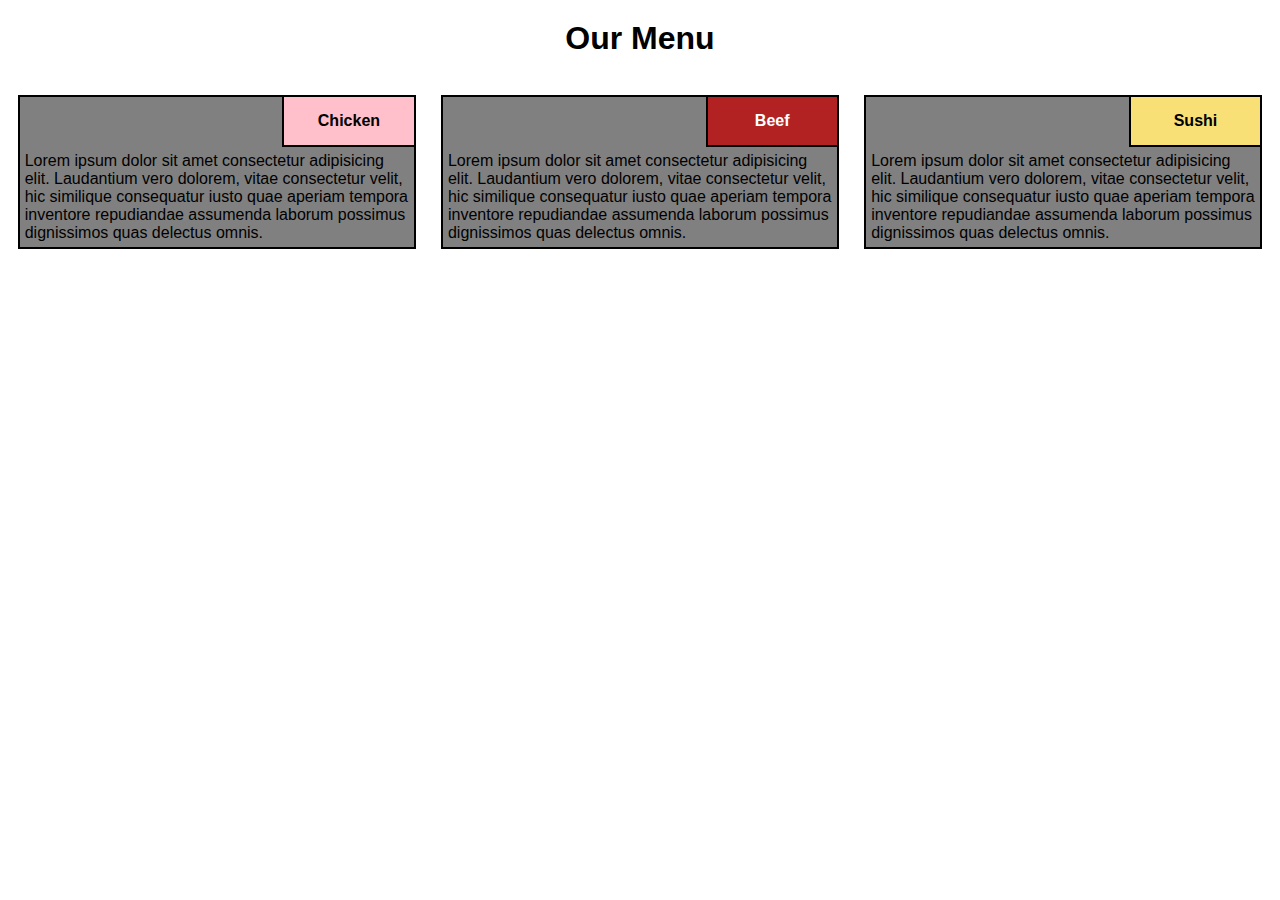
<file: module2-solutions/index.html>
<!DOCTYPE html>
<html lang="en">
<head>
    <meta charset="UTF-8">
    <meta name="viewport" content="width=device-width, initial-scale=1.0">
    <link rel="stylesheet" href="css/style.css">
    <title>Module 2 solution</title>
</head>
<body>
    <header>
        <h1>Our Menu</h1>
    </header>
    <section>
        <div class="row">
            <div id="box">
                <div id="content-title" class="pink-background"><p>Chicken</p></div><p>Lorem ipsum dolor sit amet consectetur adipisicing elit. Laudantium vero dolorem, vitae consectetur velit, hic similique consequatur iusto quae aperiam tempora inventore repudiandae assumenda laborum possimus dignissimos quas delectus omnis.</p>
            </div>
            <div id="box">
                <div id="content-title" class="red-background"><p>Beef</p></div><p>Lorem ipsum dolor sit amet consectetur adipisicing elit. Laudantium vero dolorem, vitae consectetur velit, hic similique consequatur iusto quae aperiam tempora inventore repudiandae assumenda laborum possimus dignissimos quas delectus omnis.</p>
            </div>
            <div id="box">
                <div id="content-title" class="yellow-background"><p>Sushi</p></div><p>Lorem ipsum dolor sit amet consectetur adipisicing elit. Laudantium vero dolorem, vitae consectetur velit, hic similique consequatur iusto quae aperiam tempora inventore repudiandae assumenda laborum possimus dignissimos quas delectus omnis.</p>
            </div>
        </div>
    </section>
</body>
</html>
</file>
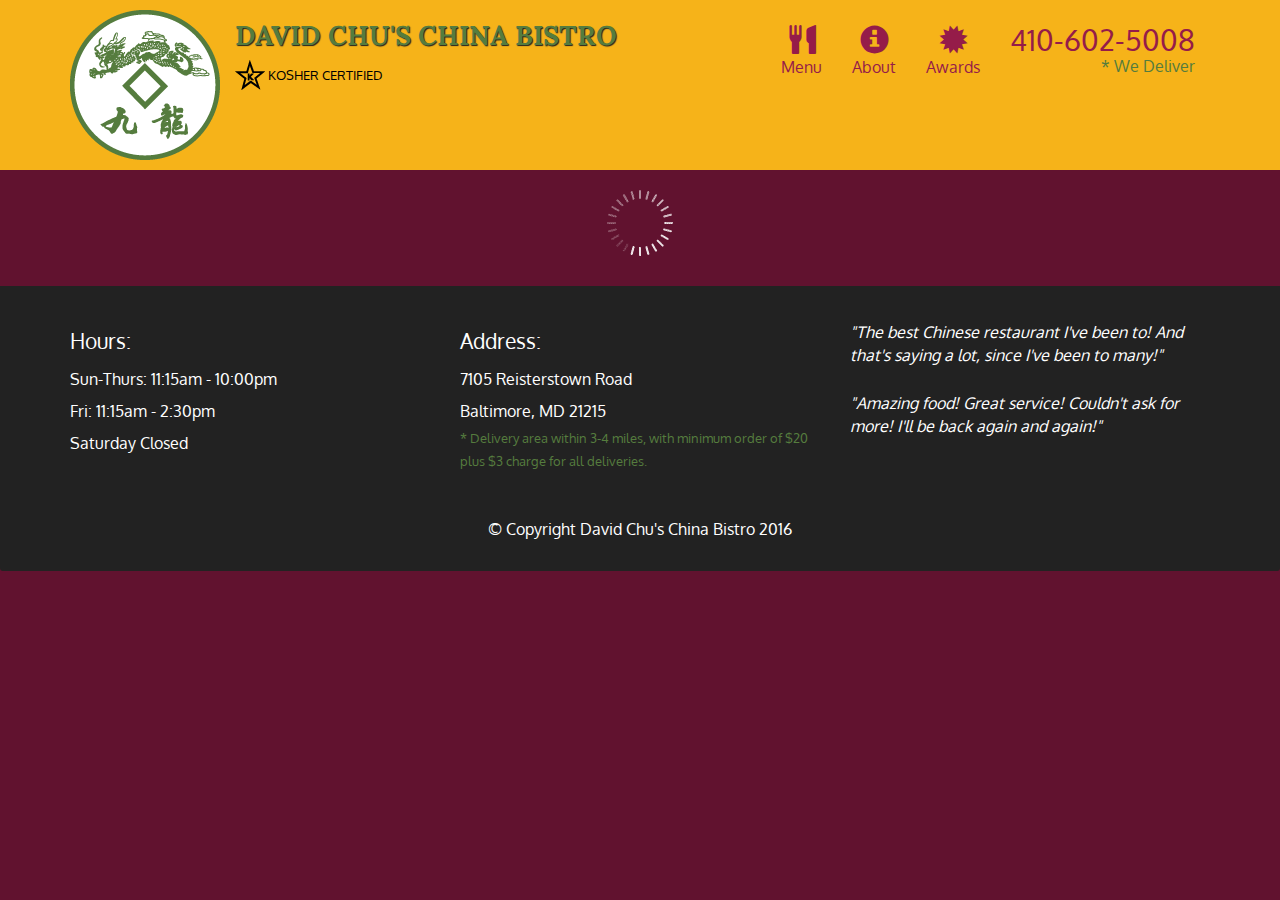
<file: module5_solutions/index.html>
<!doctype html>
<html lang="en">
  <head>
    <meta charset="utf-8">
    <meta http-equiv="X-UA-Compatible" content="IE=edge">
    <meta name="viewport" content="width=device-width, initial-scale=1">
    <title>David Chu's China Bistro</title>
    <link rel="stylesheet" href="css/bootstrap.min.css">
    <link rel="stylesheet" href="css/styles.css">
    <link href='https://fonts.googleapis.com/css?family=Oxygen:400,300,700' rel='stylesheet' type='text/css'>
    <link href='https://fonts.googleapis.com/css?family=Lora' rel='stylesheet' type='text/css'>
  </head>
<body>
  <header>
    <nav id="header-nav" class="navbar navbar-default">
      <div class="container">
        <div class="navbar-header">
          <a href="index.html" class="pull-left visible-md visible-lg">
            <div id="logo-img" alt="Logo image"></div>
          </a>

          <div class="navbar-brand">
            <a href="index.html"><h1>David Chu's China Bistro</h1></a>
            <p>
              <img src="images/star-k-logo.png" alt="Kosher certification">
              <span>Kosher Certified</span>
            </p>
          </div>

          <button id="navbarToggle" type="button" class="navbar-toggle collapsed" data-toggle="collapse" data-target="#collapsable-nav" aria-expanded="false">
            <span class="sr-only">Toggle navigation</span>
            <span class="icon-bar"></span>
            <span class="icon-bar"></span>
            <span class="icon-bar"></span>
          </button>
        </div>
        
        <div id="collapsable-nav" class="collapse navbar-collapse">
           <ul id="nav-list" class="nav navbar-nav navbar-right">
            <li id="navHomeButton" class="visible-xs active">
              <a href="index.html">
                <span class="glyphicon glyphicon-home"></span> Home</a>
            </li>
            <li id="navMenuButton">
              <a href="#" onclick="$dc.loadMenuCategories();">
                <span class="glyphicon glyphicon-cutlery"></span><br class="hidden-xs"> Menu</a>
            </li>
            <li>
              <a href="#">
                <span class="glyphicon glyphicon-info-sign"></span><br class="hidden-xs"> About</a>
            </li>
            <li>
              <a href="#">
                <span class="glyphicon glyphicon-certificate"></span><br class="hidden-xs"> Awards</a>
            </li>
            <li id="phone" class="hidden-xs">
              <a href="tel:410-602-5008">
                <span>410-602-5008</span></a><div>* We Deliver</div>
            </li>
          </ul><!-- #nav-list -->
        </div><!-- .collapse .navbar-collapse -->
      </div><!-- .container -->
    </nav><!-- #header-nav -->
  </header>

  <div id="call-btn" class="visible-xs">
    <a class="btn" href="tel:410-602-5008">
    <span class="glyphicon glyphicon-earphone"></span>
    410-602-5008
    </a>
  </div>
  <div id="xs-deliver" class="text-center visible-xs">* We Deliver</div>

  <div id="main-content" class="container"></div>

  <footer class="panel-footer">
    <div class="container">
      <div class="row">
        <section id="hours" class="col-sm-4">
          <span>Hours:</span><br>
          Sun-Thurs: 11:15am - 10:00pm<br>
          Fri: 11:15am - 2:30pm<br>
          Saturday Closed
          <hr class="visible-xs">
        </section>
        <section id="address" class="col-sm-4">
          <span>Address:</span><br>
          7105 Reisterstown Road<br>
          Baltimore, MD 21215
          <p>* Delivery area within 3-4 miles, with minimum order of $20 plus $3 charge for all deliveries.</p>
          <hr class="visible-xs">
        </section>
        <section id="testimonials" class="col-sm-4">
          <p>"The best Chinese restaurant I've been to! And that's saying a lot, since I've been to many!"</p>
          <p>"Amazing food! Great service! Couldn't ask for more! I'll be back again and again!"</p>
        </section>
      </div>
      <div class="text-center">&copy; Copyright David Chu's China Bistro 2016</div>
    </div>
  </footer>

  <!-- jQuery (Bootstrap JS plugins depend on it) -->
  <script src="js/jquery-2.1.4.min.js"></script>
  <script src="js/bootstrap.min.js"></script>
  <script src="js/ajax-utils.js"></script>
  <script src="js/script.js"></script>
</body>
</html>
</file>
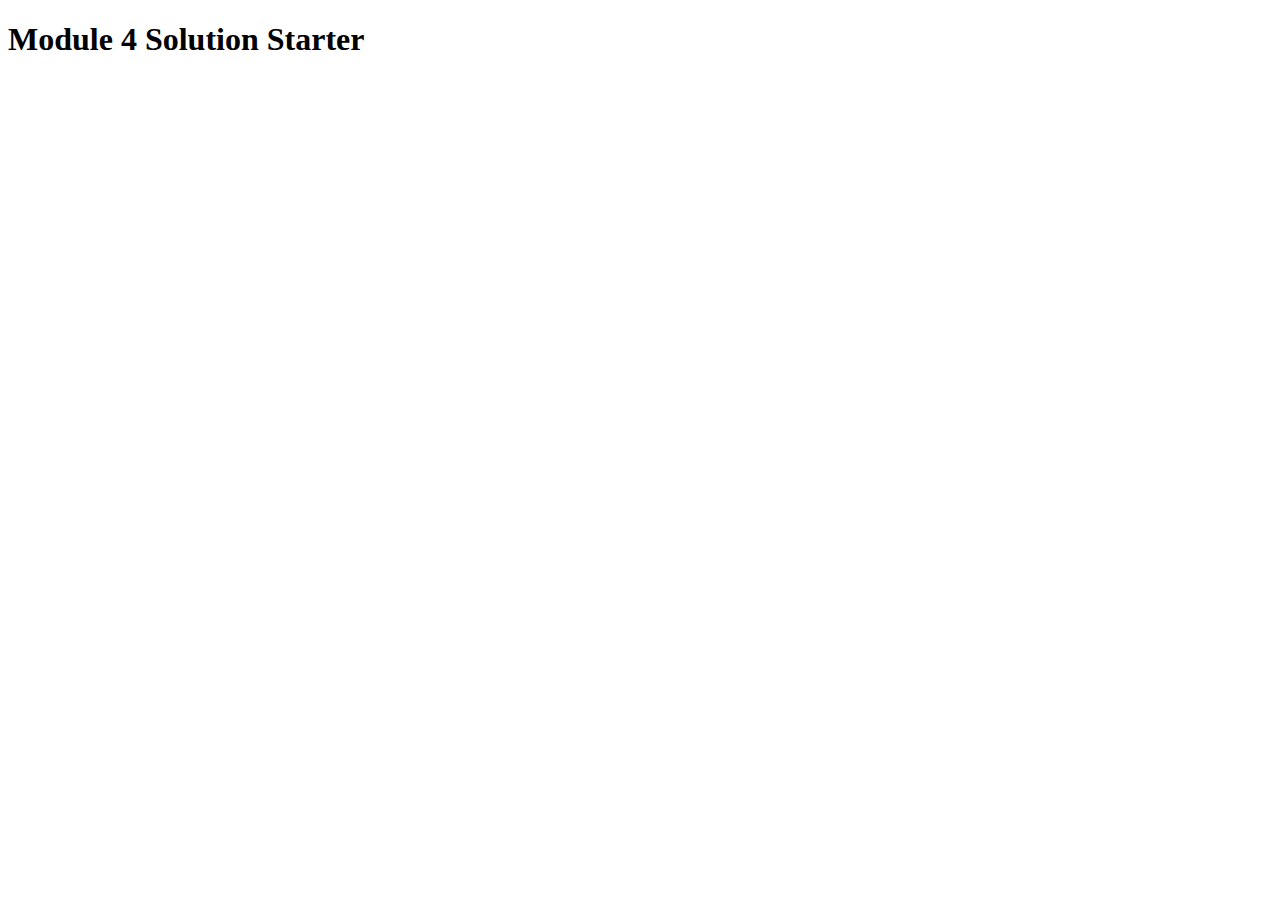
<file: module4-solutions/easier/index.html>
<!DOCTYPE html>
<html>
<head>
  <meta charset="utf-8">
  <title>Module 4 Solution Starter</title>
  <script src="SpeakHello.js"></script>
  <script src="SpeakGoodBye.js"></script>
  <script src="script.js"></script>
</head>
<body>
  <h1>Module 4 Solution Starter</h1>
</body>
</html>
</file>
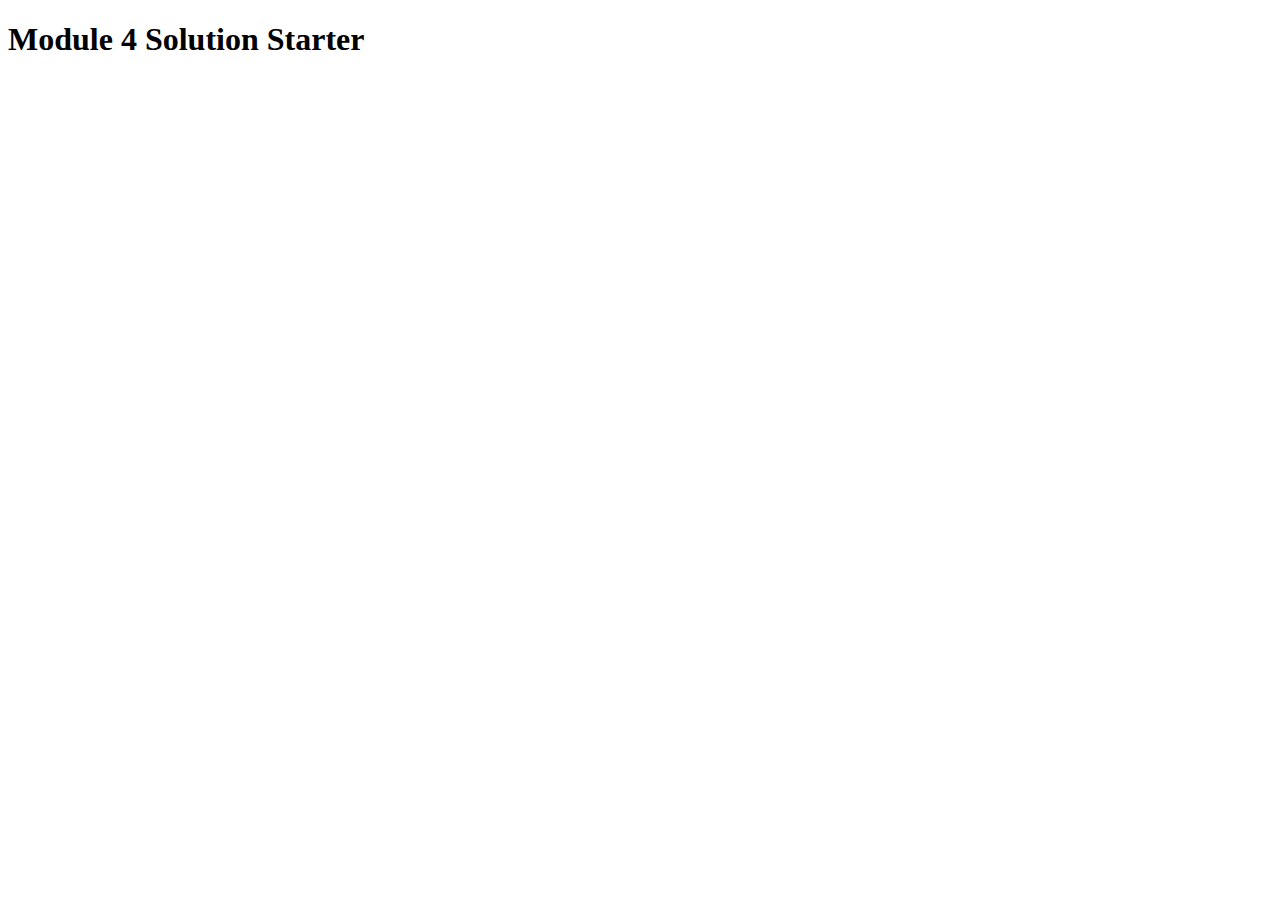
<file: module4-solutions/harder/index.html>
<!DOCTYPE html>
<html>
<head>
  <meta charset="utf-8">
  <title>Module 4 Solution Starter</title>
  <script>
    var names = []; // DO NOT REMOVE
  </script>
  <script src="SpeakHello.js"></script>
  <script src="SpeakGoodBye.js"></script>
  <script src="script.js"></script>
</head>
<body>
  <h1>Module 4 Solution Starter</h1>
</body>
</html>
</file>
<file: module2-solutions/css/style.css>
* {
    box-sizing: border-box;
    margin: 0;
    padding: 0;
}
body {
    font-family: Verdana, Geneva, Tahoma, sans-serif;
    background-color: #FFFFFF;
}

h1 {
    margin: 20px;
    text-align: center;
}

.row {
    width: 100%;
    padding: 5px;
}

#box {
    margin: 1%;
    background-color: gray;
    border: 2px solid black;
    float: left;
}

#content-title {
    text-align: center;
    width: 33.33%;
    border-color: black;
    border-style: solid;
    border-width: 0 0 2px 2px;
    float: right;
    padding: 10px;
    font-weight: bold;
}

.pink-background {
    background-color: pink;
}
.red-background {
    background-color: #B22222;
    color: #ffffff;
}
.yellow-background {
    background-color: #F9E076;
}

p {
    width: 100%;
    clear: both;
    padding: 5px;
}

/* for the desktop */
@media (min-width: 992px) {
    #box {
        width: 31.33%;
    }
}
/* for the tablets */
@media (min-width: 768px) and (max-width: 991px) {
    #box {
        width : 48%;
    }
    #box:nth-child(3) {
        width: 98%;
    }

}
/* for the mobiles */
@media (max-width: 767px) {
    #box {
        width : 98%;
    }
}
</file>
<file: module5_solutions/css/styles.css>
body {
  font-size: 16px;
  color: #fff;
  background-color: #61122f;
  font-family: 'Oxygen', sans-serif;
}

/** HEADER **/
#header-nav {
  background-color: #f6b319;
  border-radius: 0;
  border: 0;
}

#logo-img {
  background: url('../images/restaurant-logo_large.png') no-repeat;
  width: 150px;
  height: 150px;
  margin: 10px 15px 10px 0;
}

.navbar-brand {
  padding-top: 25px;
}
.navbar-brand h1 { /* Restaurant name */
  font-family: 'Lora', serif;
  color: #557c3e;
  font-size: 1.5em;
  text-transform: uppercase;
  font-weight: bold;
  text-shadow: 1px 1px 1px #222;
  margin-top: 0;
  margin-bottom: 0;
  line-height: .75;
}
.navbar-brand a:hover, .navbar-brand a:focus {
  text-decoration: none;
}
.navbar-brand p { /* Kosher cert */
  color: #000;
  text-transform: uppercase;
  font-size: .7em;
  margin-top: 15px;
}
.navbar-brand p span { /* Star-K */
  vertical-align: middle;
}

#nav-list {
  margin-top: 10px;
}
#nav-list a {
  color: #951C49;
  text-align: center;
}
#nav-list a:hover {
  background: #E7E7E7;
}
#nav-list a span {
  font-size: 1.8em;
}

#phone {
  margin-top: 5px;
}
#phone a { /* Phone number */
  text-align: right;
  padding-bottom: 0;
}
#phone div { /* We Deliver */
  color: #557c3e;
  text-align: right;
  padding-right: 15px;
}

.navbar-header button.navbar-toggle, .navbar-header .icon-bar {
  border: 1px solid #61122f;
}
.navbar-header button.navbar-toggle {
  clear: both;
  margin-top: -30px;
}
/* END HEADER */

/* FOOTER */
.panel-footer {
  margin-top: 30px;
  padding-top: 35px;
  padding-bottom: 30px;
  background-color: #222;
  border-top: 0;
}
.panel-footer div.row {
  margin-bottom: 35px;
}
#hours, #address {
  line-height: 2;
}
#hours > span, #address > span {
  font-size: 1.3em;
}
#address p {
  color: #557c3e;
  font-size: .8em;
  line-height: 1.8;
}
#testimonials {
  font-style: italic;
}
#testimonials p:nth-child(2) {
  margin-top: 25px;
}
/* END FOOTER */



/* HOME PAGE */
.container .jumbotron {
  box-shadow: 0 0 50px #3F0C1F;
  border: 2px solid #3F0C1F;
}

#menu-tile, #specials-tile, #map-tile {
  height: 250px;
  width: 100%;
  margin-bottom: 15px;
  position: relative;
  border: 2px solid #3F0C1F;
  overflow: hidden;
}
#menu-tile:hover, #specials-tile:hover, #map-tile:hover {
  box-shadow: 0 1px 5px 1px #cccccc;
}
#menu-tile {
  background: url('../images/menu-tile.jpg') no-repeat;
  background-position: center;
}
#specials-tile {
  background: url('../images/specials-tile.jpg') no-repeat;
  background-position: center;
}
#menu-tile span, #specials-tile span, #map-tile span {
  position: absolute;
  bottom: 0;
  right: 0;
  width: 100%;
  text-align: center;
  font-size: 1.6em;
  text-transform: uppercase;
  background-color: #000;
  color: #fff;
  opacity: .8;
}
/* END HOME PAGE */

/* MENU CATEGORIES PAGE */
.category-tile { 
  position: relative;
  border: 2px solid #3F0C1F;
  overflow: hidden;
  width: 200px;
  height: 200px;
  margin: 0 auto 15px;
}
.category-tile span {
  position: absolute;
  bottom: 0;
  right: 0;
  width: 100%;
  text-align: center;
  font-size: 1.2em;
  text-transform: uppercase;
  background-color: #000;
  color: #fff;
  opacity: .8;
}
.category-tile:hover {
  box-shadow: 0 1px 5px 1px #cccccc;
}

#menu-categories-title + div {
  margin-bottom: 50px;
}
/* END MENU CATEGORIES PAGE */

/* SINGLE CATEGORY PAGE */
.menu-item-tile {
  margin-bottom: 25px;
}
.menu-item-tile hr {
  width: 80%;
}
.menu-item-tile .menu-item-price {
  font-size: 1.1em;
  text-align: right;
  margin-top: -15px;
  margin-right: -15px;
}
.menu-item-tile .menu-item-price span {
  font-size: .6em;
}
.menu-item-photo {
  position: relative;
  border: 2px solid #3F0C1F; 
  overflow: hidden;
  padding: 0;
  margin-right: -15px;
  margin-left: auto;
  margin-bottom: 20px;
  max-width: 250px;
}
.menu-item-photo div {
  position: absolute;
  bottom: 0;
  right: 0;
  width: 80px;
  background-color: #557c3e;
  text-align: center;
}
.menu-item-description {
  padding-right: 30px;
}
h3.menu-item-title {
  margin: 0 0 10px;
}
.menu-item-details {
  font-size: .9em;
  font-style: italic;
}
/* END SINGLE CATEGORY PAGE */


/********** Large devices only **********/
@media (min-width: 1200px) {
  .container .jumbotron {
    background: url('../images/jumbotron_1200.jpg') no-repeat;
    height: 675px;
  }
}

/********** Medium devices only **********/
@media (min-width: 992px) and (max-width: 1199px) {
  /* Header */
  #logo-img {
    background: url('../images/restaurant-logo_medium.png') no-repeat;
    width: 100px;
    height: 100px;
    margin: 5px 5px 5px 0;
  }
  /* End Header */

  /* Home Page */
  .container .jumbotron {
    background: url('../images/jumbotron_992.jpg') no-repeat;
    height: 558px;
  }
  /* End Home Page */
}

/********** Small devices only **********/
@media (min-width: 768px) and (max-width: 991px) {
  /* Home Page */
  .container .jumbotron {
    background: url('../images/jumbotron_768.jpg') no-repeat;
    height: 432px;
  }
  /* End Home Page */
}

/********** Extra small devices only **********/
@media (max-width: 767px) {
  /* Header */
  .navbar-brand {
    padding-top: 10px;
    height: 80px;
  }
  .navbar-brand h1 { /* Restaurant name */
    padding-top: 10px;
    font-size: 5vw; /* 1vw = 1% of viewport width */
  }
  .navbar-brand p { /* Kosher cert */
    font-size: .6em;
    margin-top: 12px;
  }
  .navbar-brand p img { /* Star-K */
    height: 20px;
  }

  #collapsable-nav a { /* Collapsed nav menu text */
    font-size: 1.2em;
  }
  #collapsable-nav a span { /* Collapsed nav menu glyph */
    font-size: 1em;
    margin-right: 5px;
  }

  #call-btn > a {
    font-size: 1.5em;
    display: block;
    margin: 0 20px;
    padding: 10px;
    border: 2px solid #fff;
    background-color: #f6b319;
    color: #951c49;
  }
  #xs-deliver {
    margin-top: 5px;
    font-size: .7em;
    letter-spacing: .1em;
    text-transform: uppercase;
  }
  /* End Header */

  /* Footer */
  .panel-footer section {
    margin-bottom: 30px;
    text-align: center;
  }
  .panel-footer section:nth-child(3) {
    margin-bottom: 0; /* margin already exists on the whole row */
  }
  .panel-footer section hr {
    width: 50%;
  }
  /* End Footer */

  /* Home Page */
  .container .jumbotron {
    margin-top: 30px;
    padding: 0;
  }
  #menu-tile, #specials-tile {
    width: 360px;
    margin: 0 auto 15px;
  }

  .menu-item-photo {
    margin-right: auto;
  }
  .menu-item-tile .menu-item-price {
    text-align: center;
  }
  .menu-item-description {
    text-align: center;;
  }
}


/********** Super extra small devices Only :-) (e.g., iPhone 4) **********/
@media (max-width: 479px) {
  /* Header */
  .navbar-brand h1 { /* Restaurant name */
    padding-top: 5px;
    font-size: 6vw;
  }
  /* End Header */
  
  /* Home page */
  #menu-tile, #specials-tile {
    width: 280px;
    margin: 0 auto 15px;
  }

  .col-xxs-12 {
    position: relative;
    min-height: 1px;
    padding-right: 15px;
    padding-left: 15px;
    float: left;
    width: 100%;
  }
}
</file>
